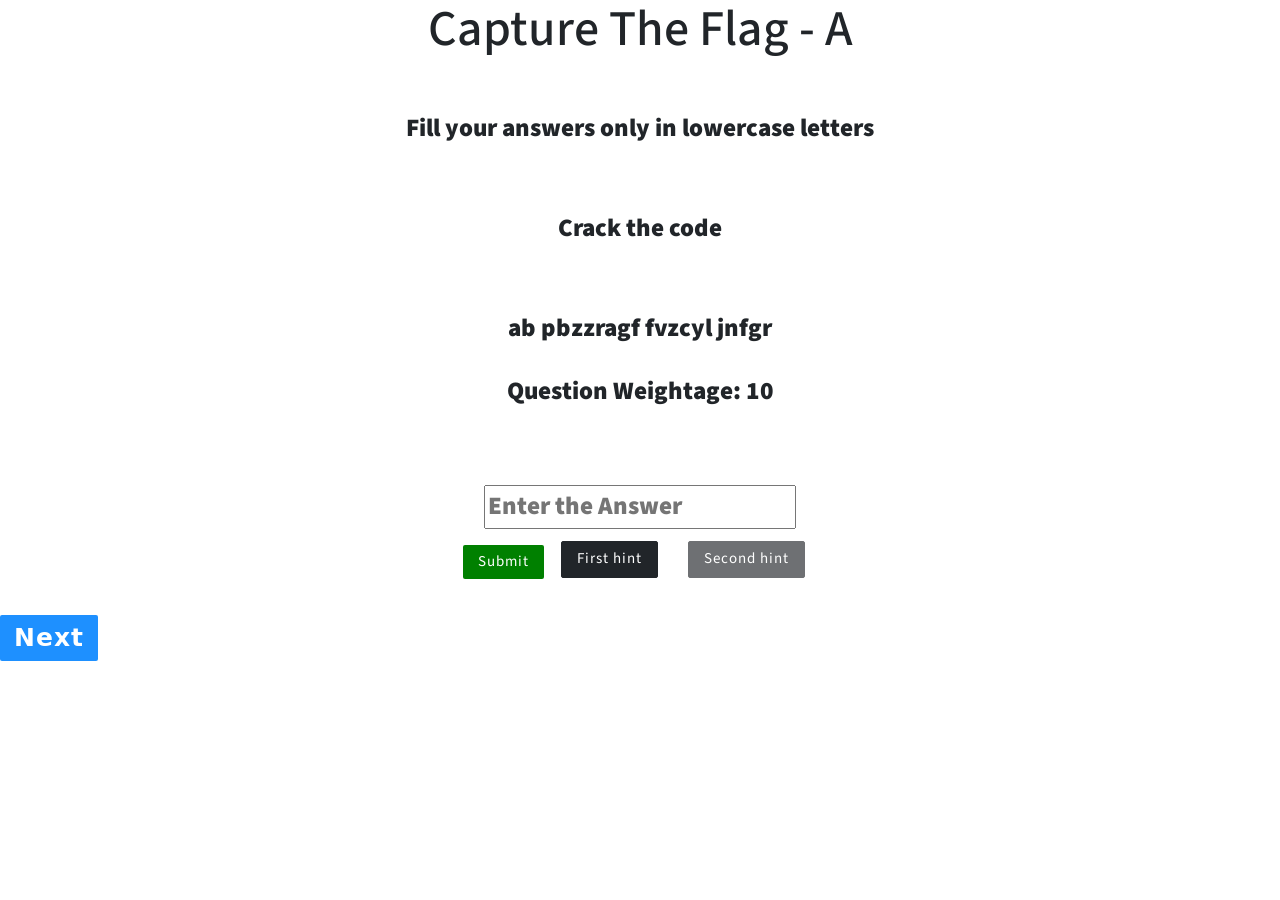
<file: index.html>
<!DOCTYPE html>
<html lang="en">
<head>
    <meta charset="UTF-8">
    <meta http-equiv="X-UA-Compatible" content="IE=edge">
    <link href="it association.jpeg" rel="icon">
    <meta name="viewport" content="width=device-width, initial-scale=1.0">
    <link rel="preconnect" href="https://fonts.googleapis.com">
<link rel="preconnect" href="https://fonts.gstatic.com" crossorigin>
<link href="https://fonts.googleapis.com/css2?family=Source+Sans+Pro:ital,wght@0,200;0,300;1,200&display=swap" rel="stylesheet">

  <link href="https://cdn.jsdelivr.net/npm/bootstrap@5.1.2/dist/css/bootstrap.min.css" rel="stylesheet">
  <script src="https://cdn.jsdelivr.net/npm/bootstrap@5.1.2/dist/js/bootstrap.bundle.min.js"></script>
    <title>SIGNIN 2022-CAPTURE THE FLAG</title>
    
    <script src="app.js"></script>
    <script src="https://ajax.googleapis.com/ajax/libs/jquery/3.5.1/jquery.min.js"></script>
    <link rel="stylesheet" href="style.css">
    <script>
        /* To Disable Inspect Element */
        $(document).bind("contextmenu",function(e) {
         e.preventDefault();
        });
        
        $(document).keydown(function(e){
            if(e.which === 123){
               return false;
            }
        });
        </script>

<script>
    document.onkeydown = function(e) {
    if(event.keyCode == 123) {
    return false;
    }
     if(e.ctrlKey && e.keyCode == 'E'.charCodeAt(0)){
        alert("Ni padicha school la nan head master ra😂 ");
    return false; 
    } 
    if(e.ctrlKey && e.keyCode == 'R'.charCodeAt(0)){
        alert("Ni padicha school la nan head master ra😂 ");
    return false; 
    } 

    if(e.ctrlKey && e.shiftKey && e.keyCode == 'I'.charCodeAt(0)){
        alert("Ni padicha school la nan head master ra😂 ");
    return false;} 
    if(e.ctrlKey && e.shiftKey && e.keyCode == 'i'.charCodeAt(0)){
        alert("Ni padicha school la nan head master ra😂 ");
    return false;} 
    
    if(e.ctrlKey && e.shiftKey && e.keyCode == 'J'.charCodeAt(0)){
        alert("Ni padicha school la nan head master ra😂 ");
    return false;
    }
    if(e.keyCode == 116)
    {
        if (performance.navigation.type == 1) {
            e.preventDefault();
            alert( "This page is reloaded" );

    } 
    }
    if(e.ctrlKey && e.keyCode == 'U'.charCodeAt(0)){
        alert("Ni padicha school la nan head master ra😂 ");
    return false;
    }
    if(e.keyCode == 13)
    {
        e.preventDefault();
    }
    if(e.ctrlKey && e.keyCode == 'S'.charCodeAt(0)){
        alert("Ni padicha school la nan head master ra😂 ");
    return false;
    }
    if(e.ctrlKey && e.keyCode == 'H'.charCodeAt(0)){
        alert("Ni padicha school la nan head master ra😂 ");
    return false;
    }
    if(e.ctrlKey && e.keyCode == 'A'.charCodeAt(0)){
        alert("Ni padicha school la nan head master ra😂 ");
    return false;
    }
    if(e.ctrlKey && e.keyCode == 'F'.charCodeAt(0)){
        alert("Ni padicha school la nan head master ra😂 ");
    return false;
    }
    if(e.ctrlKey && e.keyCode == 'E'.charCodeAt(0)){
        alert("Ni padicha school la nan head master ra😂 ");
    return false;
    }
    if(e.ctrlKey && e.keyCode == 'C'.charCodeAt(0)){
        alert("Ni padicha school la nan head master ra😂 ");
    return false;
    }
    if(e.ctrlKey && e.keyCode == 'J'.charCodeAt(0)){
        alert("Ni padicha school la nan head master ra😂 ");
    return false;
    }
    }
    
    </script>
    <script>
        document.addEventListener('contextmenu', event => event.preventDefault());

    </script>
</head>
<body >
    <center><h2>Capture The Flag - A</h2><br>
    <p>Fill your answers only in lowercase letters</p></center>
    <br>
    <div  class="form" id="1" style="display: block">
        
        <center>
        <form action=""   >
            <p>Crack the code</p>
            <br>
            <p>ab pbzzragf fvzcyl jnfgr</p>
            <div  style="display: inline-flex;">    
                Question Weightage:
            </div>
            <div class="LiveScore" id="LiveScore1"style="display: inline-flex;" ></div>
            
            <br>
            <div class="hint1" id="hintid"></div>
            <div class="hint2" id="hintid" disabled></div>
            <div class="hint3" id="hintid"></div>
            
            <br>
            <br>
            <input type="text" id="name1" placeholder="Enter the Answer"> <br>
            

        
            
        </form>
    </center>
        <center>
        <input id="submit" type="submit"  type="button" class="name1" onclick="validatedata(this.className)" style="font-size: 15px;">
        <button  class="b1 btn btn-dark p-2,4 m-2" id="1h1" type="button" onclick="firstHint('1h1')" style="font-size: 15px;">First hint</button>
        <button class="b2 btn btn-dark p-2,4 m-2"  type="button" id="1h2" onclick="secondHint('1h2')" style="font-size: 15px;"  disabled>Second hint</button>
        </center>  
    </div>

    <div  class="form" id="2" style="display: none">
        <center>
        <form>
            <p> A man locked his computer with a password.Find the password.</p>
            <br>
            <p>4 Grapes <br>1 Apple <br>7 Bananas <br>7 Mangoes <br>2 Pineapples <br>1 Orange <br>8 Pomegranates</p>
           
           
               
            <br>
            <div  style="display: inline-flex;">    
                Question Weightage:
            </div>
            <div class="LiveScore" id="LiveScore2"style="display: inline-flex;" ></div>
            
            <br>
            <div class="2hint1" id="hintid"></div>
            <div class="2hint2" id="hintid"></div>
            <div class="hint3" id="hintid"></div>
            
            <br>
            <br>
            <input type="text" id="name2"> <br>
            
        </form>
        </center>
        <center>
        <input id="submit" type="submit" class="name2" onclick="validatedata(this.className)">
        <button class="b1 btn btn-dark p-2,4 m-2" id="2h1" onclick="firstHint('2h1')">First hint</button>
            <button class="b2 btn btn-dark p-2,4 m-2" id="2h2" onclick="secondHint('2h2')" disabled>Second hint</button>
            </center>
    </div>

    <div  class="form" id="3" style="display: none">
        <center>
        <form   >
            <!-- <img src="./image.png" alt="" height="100px" width="100px"> -->
            <p>Find the object in the image</p>
           <img src = "encrypt.jpeg"width ="400" height ="300">
            <!-- <a id="img" href="https://drive.google.com/file/d/1qaImijZXKdPUX1xoGNppPq_ifaCFxwLZ/view?usp=sharing" target="blank">Click Here</a> -->
            <br>
            <div  style="display: inline-flex;">    
                Question Weightage:
            </div>
            <div class="LiveScore" id="LiveScore3"style="display: inline-flex;" ></div>
            
            <br>
            <div class="3hint1" id="hintid"></div>
            <div class="3hint2" id="hintid" d></div>
            <div class="hint3" id="hintid"></div>
            <br>
        <input type="text" id="name3"> <br>
        
        </form>
        </center>
        <center>
        <input id="submit" type="submit" class="name3" onclick="validatedata(this.className)">
        <button class="b1 btn btn-dark p-2,4 m-2" id="3h1" onclick="firstHint(this.id)">First hint</button>
            <button class="b2 btn btn-dark p-2,4 m-2" id="3h2" onclick="secondHint(this.id)" disabled>Second hint</button>
            <center>
    </div>

    <div class="form" id="4" style="display: none;">
        <center>
        <form   >
            <p>Reshuffle</p>
            <img src = "3rd.jpeg"width ="400" height ="300">
            <br>
            <div  style="display: inline-flex;">    
                Question Weightage:
            </div>
            <div class="LiveScore" id="LiveScore4"style="display: inline-flex;" ></div>
            
            <br>
            <div class="4hint1" id="hintid"></div>
            <div class="4hint2" id="hintid"></div>
            <div class="hint3" id="hintid"></div>

            <br>
            <input type="text" id="name4"> <br>
            
        </form>
        </center>
        <center>
        <input id="submit" type="submit" class="name4" onclick="validatedata(this.className)">
        <button class="b1 btn btn-dark p-2,4 m-2" id="4h1" onclick="firstHint(this.id)">First hint</button>
            <button class="b2 btn btn-dark p-2,4 m-2" id="4h2" onclick="secondHint(this.id)" disabled>Second hint</button>
            <center>
    </div>

    <div  class="form" id="5" style="display: none;">
        <center>
        <form   >
            <p>DNS of a virtual world</p>
            <br>
            <div  style="display: inline-flex;">    
                Question Weightage:
            </div>
            <div class="LiveScore" id="LiveScore5"style="display: inline-flex;" ></div>
            
            <br>
            <div class="5hint1" id="hintid"></div>
            <div class="5hint2" id="hintid"></div>
            <div class="hint3" id="hintid"></div>

            <br>
            <br>
            <input type="text" id="name5"> <br>
            
        </form>
        </center>
        <center>
        <input id="submit" type="submit" class="name5" onclick="validatedata(this.className)">
        <button class="b1 btn btn-dark p-2,4 m-2" id="5h1" onclick="firstHint(this.id)">First hint</button>
            <button class="b2 btn btn-dark p-2,4 m-2" id="5h2" onclick="secondHint(this.id)" disabled>Second hint</button>
            </center>
    </div>

   <div  class="form" id="6" style="display: none;">
        <center>
        <form>
            <p>Extract information from a given website and submit the specified output as Plain Text.</p>
            <br>
            <p>LINK:https://cdn.hackerrank.com/hackerrank/static/contests/capture-the-flag/blank/index.html</p>
            <div  style="display: inline-flex;">    
                Question Weightage:
            </div>
            <div class="LiveScore" id="LiveScore6"style="display: inline-flex;" ></div>
            
            <br>
            <div class="6hint1" id="hintid"></div>
            <div class="6hint2" id="hintid"></div>
            <div class="hint3" id="hintid"></div>

            <br>
            <br>
            <input type="text" id="name6"> <br>
           
        </form>
        </center>
        <center>
        <input id="submit" type="submit" class="name6" onclick="validatedata(this.className)">
        <button class="b1 btn btn-dark p-2,4 m-2" id="6h1" onclick="firstHint(this.id)">First hint</button>
            <button class="b2 btn btn-dark p-2,4 m-2" id="6h2" onclick="secondHint(this.id)" disabled>Second hint</button>
            </center>
    </div>
    
    

     <div  class="form" id="7" style="display: none;">
        <center>
        <form   >
            <p>Decode:</p>
            <br><p>01111010 01101110 01100011 01101111 01111001 01101000 01110011 01110010 01101001 01101110 01101111 01110100 01100001 01101001</p>
        
            <div  style="display: inline-flex;">    
                Question Weightage:
            </div>
            <div class="LiveScore" id="LiveScore7"style="display: inline-flex;" ></div>
            
            
            <br>
            <div class="7hint1" id="hintid"></div>
            <div class="7hint2" id="hintid"></div>
            <div class="hint3" id="hintid"></div>
            
            <br>
            <br>
            <input type="text" id="name7"> <br>
            

        </form>
        </center>
        <center>
        <input id="submit" type="submit" class="name7" onclick="validatedata(this.className)">
        <button class="b1 btn btn-dark p-2,4 m-2" id="7h1" onclick="firstHint(this.id)">First hint</button>
            <button class="b2 btn btn-dark p-2,4 m-2" id="7h2" onclick="secondHint(this.id)" disabled>Second hint</button>
            </center>
    </div>
 
        <div class="form" id="8" style="display: none;">
        
        <center>
        <form   >
            <p>The factory is hiding things from all of its users.Credentials is not required.</p>
            <p"https://jupiter.challenges.picoctf.org/problem/15796/">LINK:https://jupiter.challenges.picoctf.org/problem/15796/<p>
            
            <div  style="display: inline-flex;">    
                Question Weightage:
            </div>
            <div class="LiveScore" id="LiveScore8"style="display: inline-flex;" ></div>
            
            <br>
            <div class="8hint1" id="hintid"></div>
            <div class="8hint2" id="hintid"></div>
            <div class="hint3" id="hintid"></div>

            <br>
            <br>
            <input type="text" id="name8"> <br>
           
        </form>
        </center>
        <center>
        <input id="submit" type="submit" class="name8" onclick="validatedata(this.className)">
        <button class="b1 btn btn-dark p-2,4 m-2" id="8h1" onclick="firstHint(this.id)">First hint</button>
            <button class="b2 btn btn-dark p-2,4 m-2" id="8h2" onclick="secondHint(this.id)" disabled>Second hint</button>
            </center>
    </div> 
    <p id="answer"></p>
   
    <button id="next" onclick="swapping(this.id)">Next</button>

    <!-- <div  class="form" id="9" style="display: none;">
        <center>
        <form   >
            <p> 9 First cricketer to win Bharat Ratna </p>
            <br>
            <div  style="display: inline-flex;">    
                Question Weightage:
            </div>
            <div class="LiveScore" id="LiveScore9"style="display: inline-flex;" ></div>
            
            
            <br>
            <div class="9hint1" id="hintid"></div>
            <div class="9hint2" id="hintid"></div>
            <div class="hint3" id="hintid"></div>

            <br>
            <br>
            <input type="text" id="name9"> <br>
            
        </form>
        </center>
        <center>
        <input id="submit" type="submit" class="name9" onclick="validatedata(this.className)">
        <button class="b1 btn btn-dark p-2,4 m-2" id="9h1" onclick="firstHint(this.id)">First hint</button>
            <button class="b2 btn btn-dark p-2,4 m-2" id="9h2" onclick="secondHint(this.id)" disabled>Second hint</button>
            </center>
    </div>

    <div  class="form" id="10" style="display: none;">
        <center>
        <form   >
            <p>10 First cricketer to win Bharat Ratna </p>
            <br>
            <div  style="display: inline-flex;">    
                Question Weightage:
            </div>
            <div class="LiveScore" id="LiveScore10"style="display: inline-flex;" ></div>
            
            <br>
            <div class="10hint1" id="hintid"></div>
            <div class="10hint2" id="hintid"></div>
            <div class="hint3" id="hintid"></div>

            <br>
            <br>
            <input type="text" id="name10"> <br>
           
        </form>
        </center>
        <center>
        <input id="submit" type="submit" class="name10" onclick="validatedata(this.className)">
        <button class="b1 btn btn-dark p-2,4 m-2" id="10h1" onclick="firstHint(this.id)">First hint</button>
        <button class="b2 btn btn-dark p-2,4 m-2" id="10h2" onclick="secondHint(this.id)" disabled>Second hint</button>
        </center>
    </div> -->

</body>
</html>
<!-- https://drive.google.com/file/d/1ZRGIeQT7rfo5X3kT2JltpNkMAvWKH4yM/view?usp=sharing - agashiya home
https://drive.google.com/file/d/1Ip9W94Q1HFbKK52mOuSn3GjULLXszHKA/view?usp=sharing - jana logo
https://drive.google.com/file/d/1R93DBT3-SFw746PBDrDnxjHVwxUqb6H6/view?usp=sharing - krithi collage
https://drive.google.com/file/d/122xtrD8ItJRaWpcDi92qRzRZ7T86qvnp/view?usp=sharing - authentication table -->
</file>
<file: style.css>
*{
  font-family: 'Source Sans Pro',sans-serif;
  font-weight: bolder;
  font-size: 25px;
}
button#next {
    display: inline-block;
    color: white;
    border: none;
    background-color: dodgerblue;
    padding: 4px 14px;
    letter-spacing: 1px;
    border-radius: 2px;
}

button#prev {
    display: inline-block;
    color: white;
    border: none;
    background-color: dodgerblue;
    padding: 4px 14px;
    letter-spacing: 1px;
    border-radius: 2px;
}

#img
{
   text-decoration: none;
}
#submit{
  color: white;
  background: green;
  border: none;
  padding: 6px 15px;
  border-radius: 2px;
  font-weight: 400;
  letter-spacing: 1px;
  font-size: 15px;
}
.b1,.b2{
  padding: 6px 15px;
  border-radius: 2px;
  font-weight: 400;
  letter-spacing: 1px;
  font-size: 15px;
}
</file>
